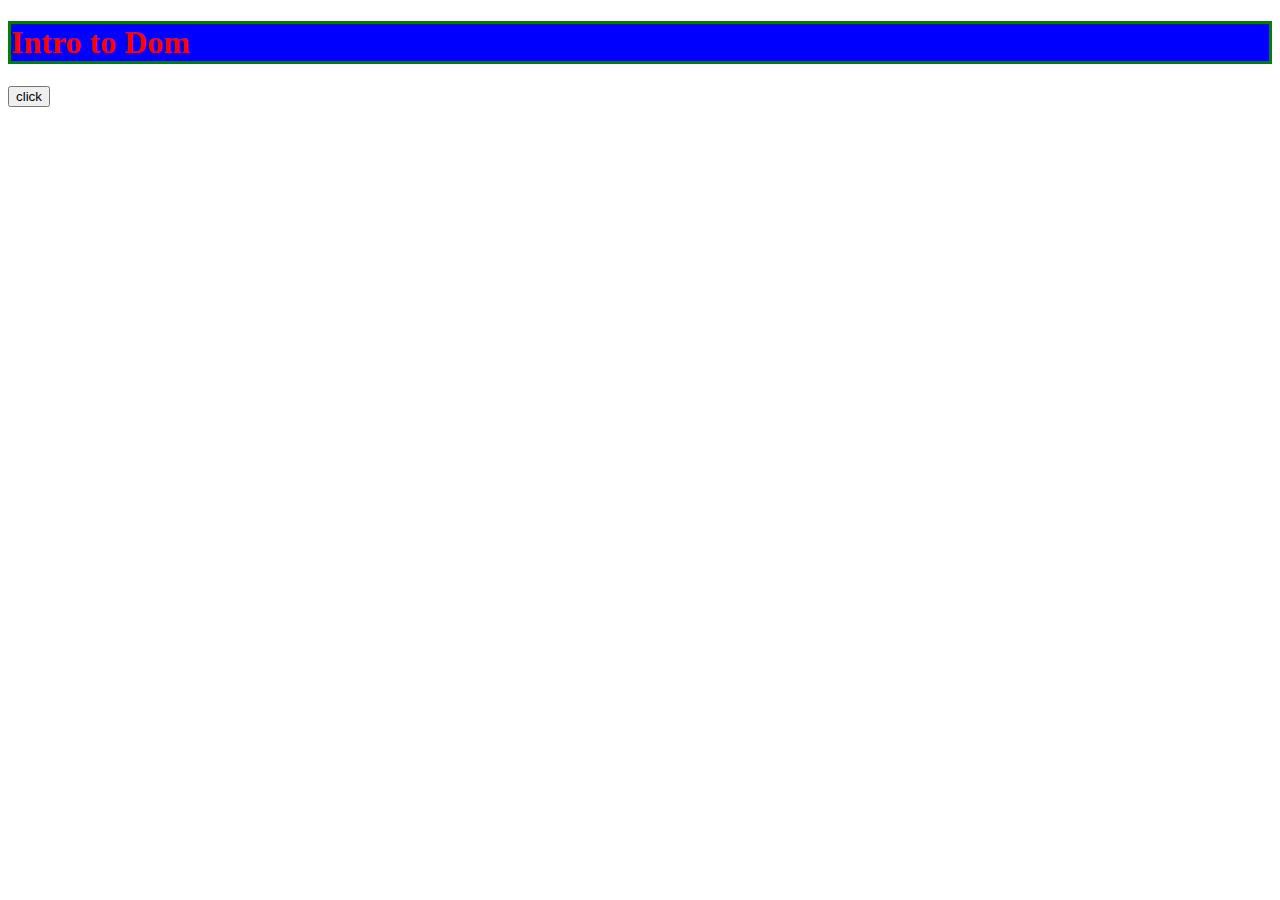
<file: Task 1/index.html>
<!DOCTYPE html>
<html lang="en">
<head>
    <meta charset="UTF-8">
    <meta name="viewport" content="width=device-width, initial-scale=1.0">
    <link rel="stylesheet" href="style.css">
    <title>Document</title>
</head>
<body>
    <h1 id="head"> Intro to Dom</h1>

    <button id = "btn"> click</button>

    <script src="./script.js"></script>
</body>
</html>
</file>
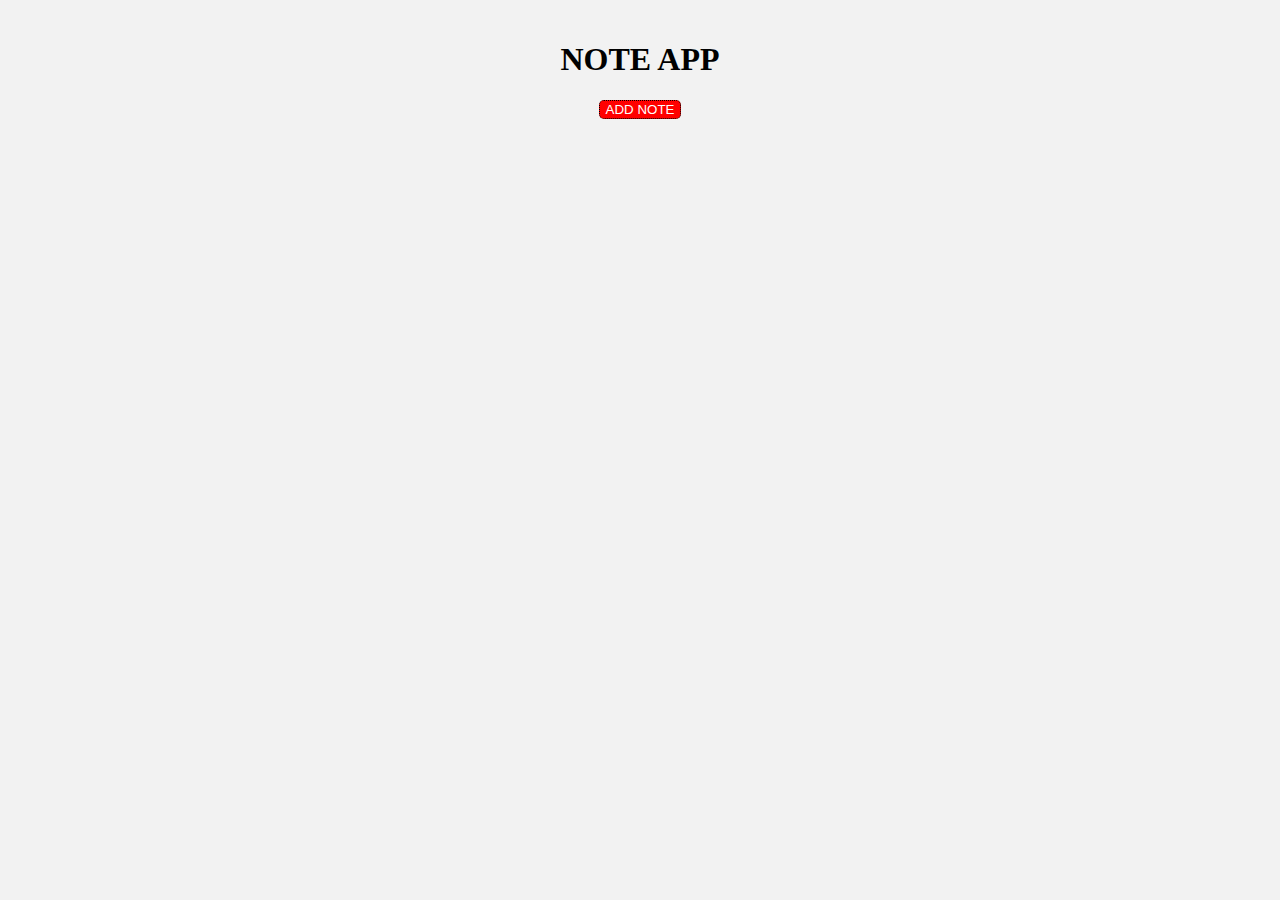
<file: Task 2/index.html>
<!DOCTYPE html>
<html>
<head>
  <meta charset="utf-8">
  <title>Note App</title>
  <meta name="viewport" content="width=device-width, initial-scale=1">
  <link rel="stylesheet" href="style.css">
</head>
<body>
  <div class="container">
    <h1>NOTE APP</h1>
    <button id="addNoteBtn">ADD NOTE</button>
    <div id="note"></div>
  </div>
  <script src="script.js"></script>
</body>
</html>
</file>
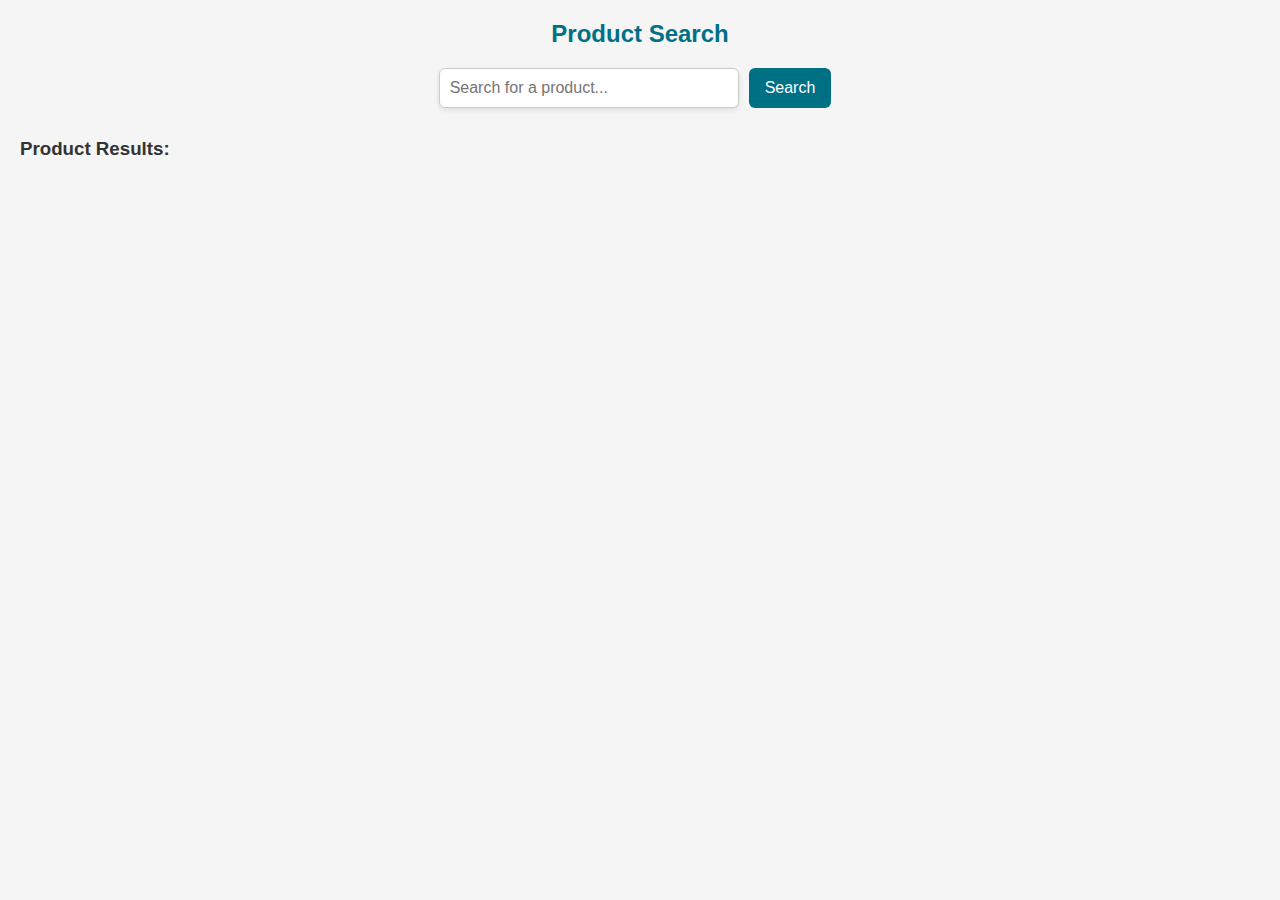
<file: Task 3/index.html>
<!DOCTYPE html>
<html lang="en">
<head>
  <meta charset="UTF-8">
  <title>Product Search & Listing</title>
  <link rel="stylesheet" href="style.css">
</head>
<body>
  <h2>Product Search</h2>

  <div id="searchBar">
    <input type="text" id="searchInput" placeholder="Search for a product...">
    <button onclick="searchProducts()">Search</button>
    <div id="error" class="error"></div>
  </div>

  <h3>Product Results:</h3>
  <div id="productList"></div>

  <script src="script.js"></script>
</body>
</html>
</file>
<file: Task 1/style.css>
#head{
    border: 2px solid black;
}
</file>
<file: Task 2/style.css>
body {
  margin: 0;
  padding: 20px;
  background-color: #f2f2f2;
}

.container {
  text-align: center;
}

#addNoteBtn {
  background-color: red;
  color: white;
  border: 1px dotted black;
  border-radius: 5px;
  margin-bottom: 20px;
}



.note {
    margin: 100px;
  width: 200px;
  height: 150px;
  padding: 10px;
  border-radius: 8px;
    border: 5px solid red;
  background-color: #ffffcc;
  font-size: 14px;
  box-shadow: 0px 0px 5px rgba(0,0,0,0.2);

}
</file>
<file: Task 3/style.css>
* {
  box-sizing: border-box;
  margin: 0;
  padding: 0;
}

body {
  font-family: 'Segoe UI', Tahoma, Geneva, Verdana, sans-serif;
  background-color: #f5f5f5;
  color: #222;
  padding: 20px;
}

h2 {
  text-align: center;
  color: #007185;
  margin-bottom: 20px;
}

h3 {
  margin-bottom: 10px;
  color: #333;
}

#searchBar {
  display: flex;
  justify-content: center;
  gap: 10px;
  margin-bottom: 30px;
}

input[type="text"] {
  padding: 10px;
  width: 300px;
  border: 1px solid #ccc;
  border-radius: 6px;
  font-size: 1rem;
  box-shadow: 0 2px 5px rgba(0, 0, 0, 0.1);
}

button {
  padding: 10px 16px;
  background-color: #007185;
  color: white;
  border: none;
  border-radius: 6px;
  font-size: 1rem;
  cursor: pointer;
  transition: background-color 0.3s ease;
}

button:hover {
  background-color: #005e66;
}

.error {
  text-align: center;
  color: red;
  margin-top: 10px;
}

#productList {
  display: grid;
  grid-template-columns: repeat(auto-fill, minmax(250px, 1fr));
  gap: 20px;
  margin-top: 20px;
}

.product {
  background-color: white;
  border-radius: 10px;
  padding: 15px;
  box-shadow: 0 3px 6px rgba(0, 0, 0, 0.1);
  text-align: center;
  transition: transform 0.2s ease, box-shadow 0.2s ease;
}

.product:hover {
  transform: translateY(-5px);
  box-shadow: 0 6px 12px rgba(0, 0, 0, 0.15);
}

.product img {
  width: 100%;
  max-height: 180px;
  object-fit: contain;
  margin-bottom: 10px;
}

.product h4 {
  font-size: 1.1rem;
  margin-bottom: 6px;
  color: #333;
}

.product p {
  font-size: 0.95rem;
  margin: 4px 0;
}

.product p strong {
  color: #555;
}
</file>
